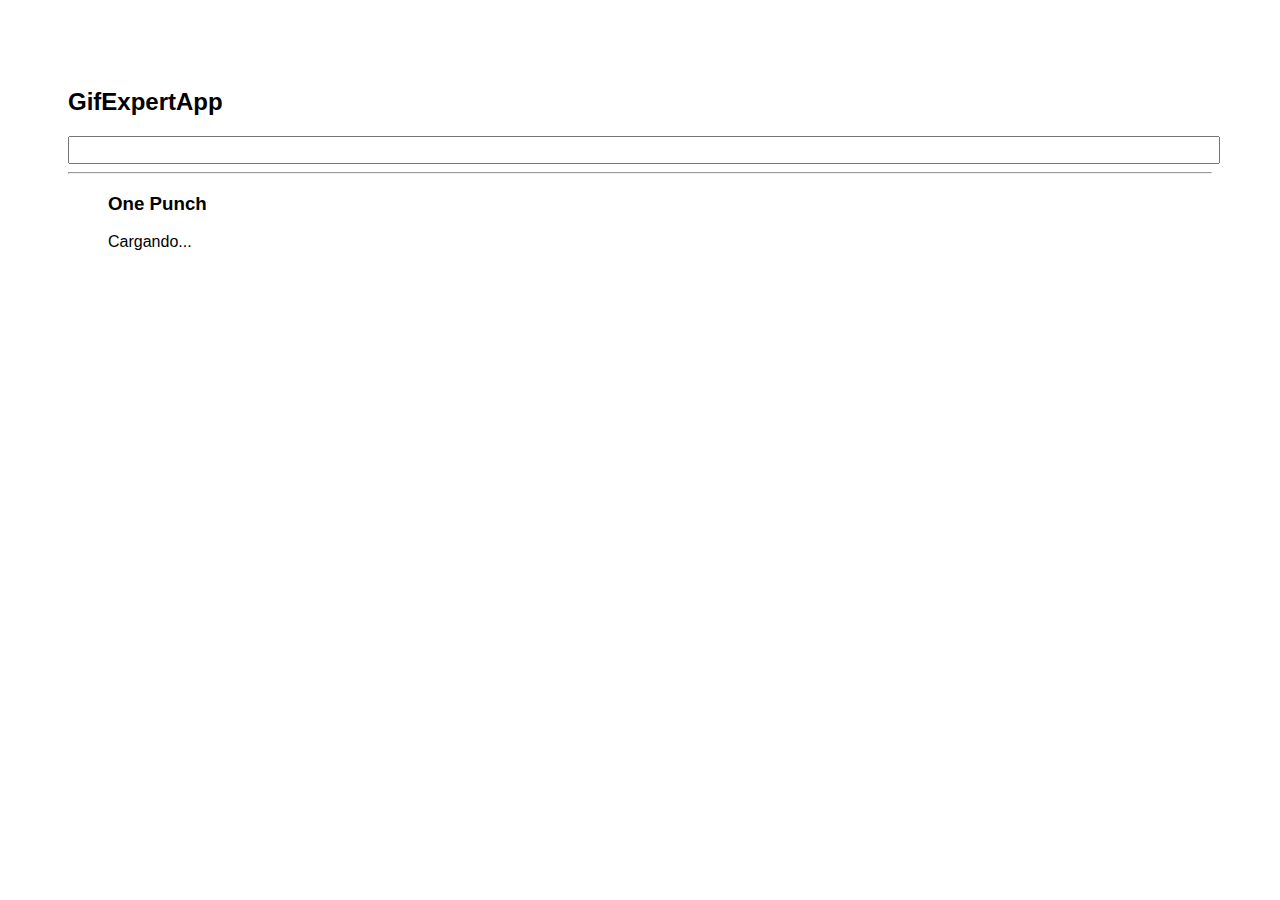
<file: docs/index.html>
<!doctype html>
<html lang="en">

<head>
    <meta charset="utf-8" />
    <link rel="icon" href="./favicon.ico" />
    <meta name="viewport" content="width=device-width,initial-scale=1" />
    <meta name="theme-color" content="#000000" />
    <meta name="description" content="Web site created using create-react-app" />
    <link rel="apple-touch-icon" href="./logo192.png" />
    <link rel="manifest" href="./manifest.json" />
    <link rel="stylesheet" href="https://cdnjs.cloudflare.com/ajax/libs/animate.css/4.1.1/animate.min.css" />
    <title>Gift Expert</title>
    <script defer="defer" src="./static/js/main.38aef22e.js"></script>
    <link href="./static/css/main.9e21a2d1.css" rel="stylesheet">
</head>

<body><noscript>You need to enable JavaScript to run this app.</noscript>
    <div id="root"></div>
</body>

</html>
</file>
<file: docs/static/css/main.9e21a2d1.css>
*{font-family:Franklin Gothic Medium,Arial Narrow,Arial,sans-serif}body{padding:60px}input{color:grey;font-size:1.2rem;width:100%}.card-grid{display:flex;flex-direction:row;flex-wrap:wrap}.card{align-content:center;border:1px solid grey;border-radius:6px;margin-bottom:10px;margin-right:10px;overflow:hidden}.card p{padding:5px;text-align:center}.card img{max-height:170px}
/*# sourceMappingURL=main.9e21a2d1.css.map*/
</file>
